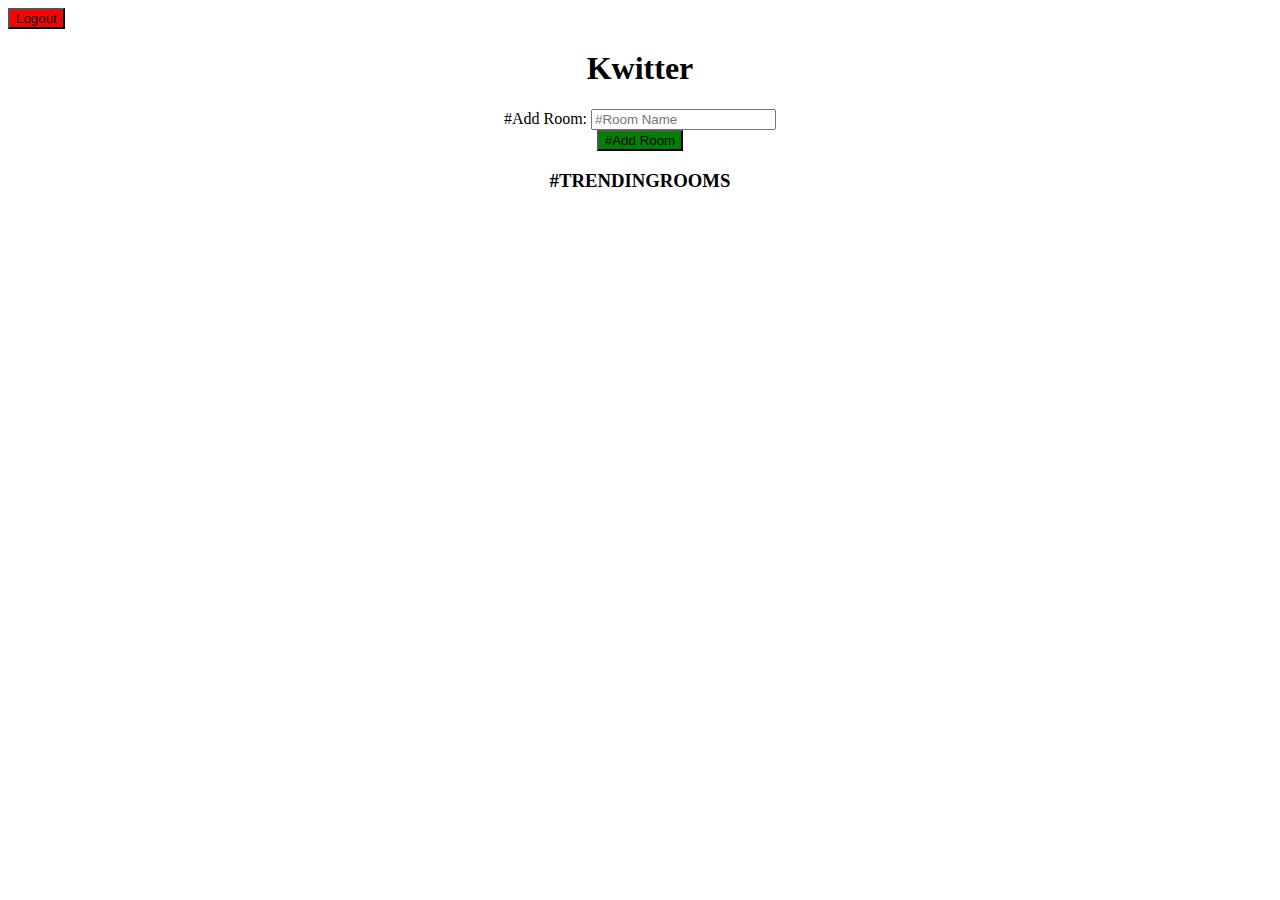
<file: Kwitter_room.html>
<html>
    <head>
        <title>Project 94</title>
        <link rel="stylesheet" type="text/css" href="Kwitter_room.css">
        <script src="kwitter_room.js"></script>
    </head>
    <head>
        <body>
            <button id="logout_button" onclick="logout();">Logout</button>
	<center>
		<h1 class="header">	
			Kwitter	
		</h1>
		<h3 id="use_name" class="color_white"></h3>
		<div class="form-group input_div_room_page">
			<label>#Add Room:</label>
			<input type="text" id="room_name" class="form-control" placeholder="#Room Name">
		</div>
		<button onclick="addRoom();" id="addRoom_button" class="btn btn-success">#Add Room</button>
		<h3 class="color_white">#TRENDINGROOMS</h3>
	
		<div id="output"></div>
	</center>
        </body>
    </head>
</html>
</file>
<file: Kwitter_room.css>
#logout_button {
    background-color: red;
}

body {
    background-image:url(https://cdn.dribbble.com/users/5708671/screenshots/13490132/media/ca08f1ce7c4d7beb2876dee5d7eebf25.gif);
}

#addRoom_button {
    background: green;
}
</file>
